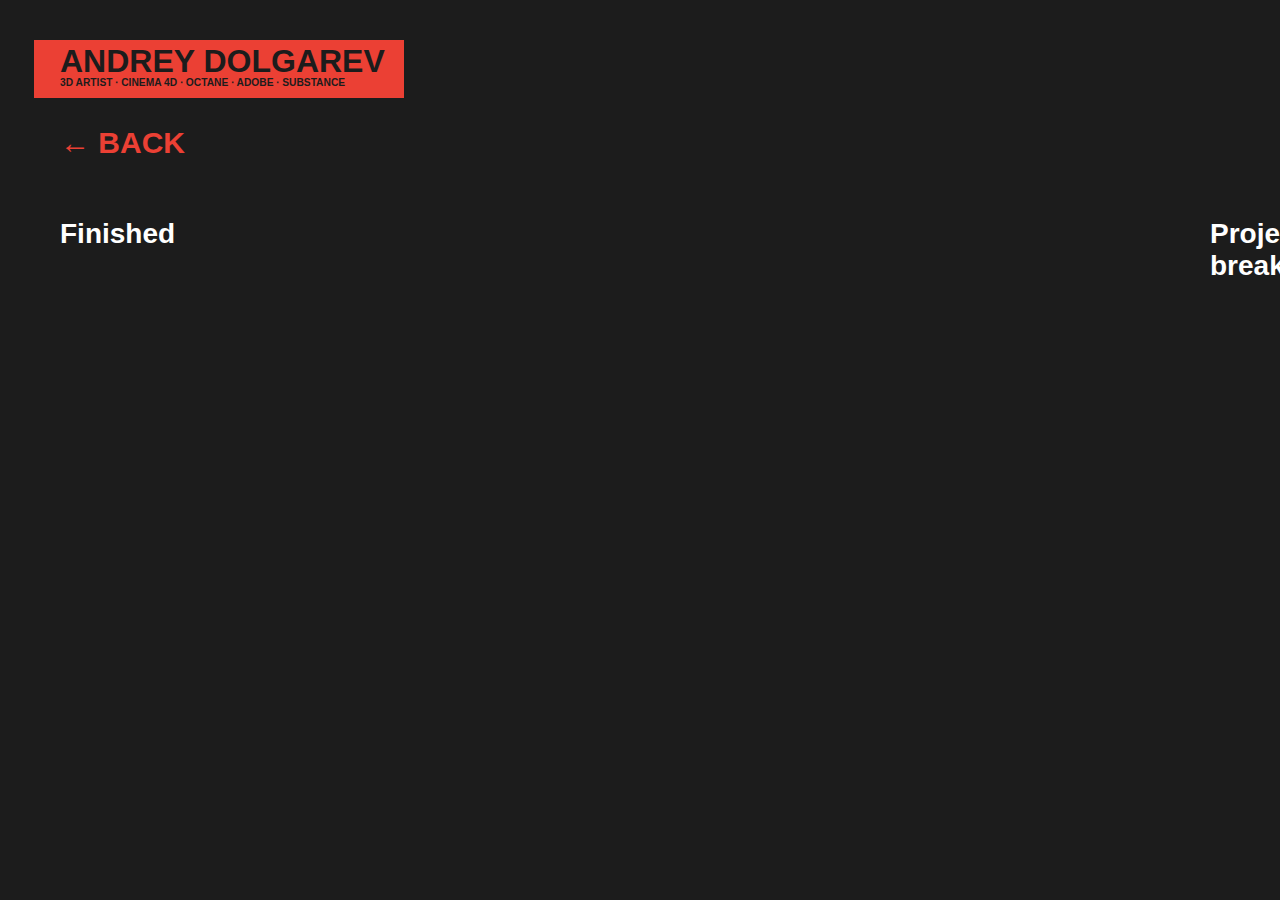
<file: CarsPage.html>
<!DOCTYPE html>
<html>
   <head>
     <link rel="icon" href="image.png">
     <meta charset="utf-8" >
     <title>Portfolio</title>
     <script>

     function myFunction() {
	document.getElementById("mainFrameOne").style.display="none";
	document.getElementById("mainFrameTwo").style.display="block";
  document.getElementById("mainFrameThree").style.display="block";
}

</script>
     <link rel="stylesheet" href="styleOne.css">
     <link rel="stylesheet" href="https://cdnjs.cloudflare.com/ajax/libs/font-awesome/4.7.0/css/font-awesome.min.css">
  </head>
  <body bgcolor="#1c1c1c">
    <div class="full-screen-video-container">


     <div class="all-content">
       <div class="black"></div><div class="black2"></div>
       <a href="index.html" class="btn0">ANDREY DOLGAREV<h1 class="main">3D ARTIST ‧ CINEMA 4D ‧ OCTANE ‧ ADOBE ‧ SUBSTANCE</h1></a>
       <a href="WorksPage.html" class="GOBACK">← BACK</a>
       <p class="First">Finished</p>
          <p class="Second">Project breakdown</p>
















</html>
</file>
<file: styleOne.css>
html,body {
  margin: 0;
}

.full-screen-video-container {
  position: relative;
  height: 100vh;
  width: 100vw;
  overflow-x: hidden;
}

.full-screen-video-container video {
  z-index: -1;
  position: absolute;
  width: auto;
  height: auto;
  min-width: 100%;
  min-height: 100%;
  top: 50%;
  left: 50%;
  transform: translate(-50%, -50%);
}

.full-screen-video-content {
  z-index: 1;
  position: absolute;
  bottom:auto;
  width: min(1000px, 25000%);
}

.all-content {
  z-index: 1;
  position: relative;
  padding: 50px;
  height: 700px;
  width: 500px;
  top: auto;
  bottom: 10px;
  left: 10px;
  right: 10px;
}


  .btn0{
    z-index: 2;
    position: absolute;
    font-size: 2em;
    font-family: sans-serif;
    font-weight: bolder;
    color: #1c1c1c;
    text-decoration:none;
    top: 53px;
}

@media (max-width: 1000px) {
  .btn0 {
    font-size: 53px;
  }

}

  .btn1{
    z-index: 2;
    position: absolute;
    font-size: 55px;
    font-family: sans-serif;
    font-weight: bolder;
    color: white;
    text-decoration:none;
    top:150px;
}

@media (max-width: 1000px) {
  .btn1 {
    font-size: 90px;
    top: 220px;
  }

}

  .btn1:hover{
    color: #eb4034;
    transition: .5s;

  }

  .btn2{
    z-index: 2;
    position: absolute;
    font-size: 55px;
    font-family: sans-serif;
    font-weight: bolder;
    color: white;
    text-decoration:none;
    top:205px;
  }

  @media (max-width: 1000px) {
    .btn2 {
      font-size: 90px;
      top: 330px;
    }

  }

  .btn2:hover{
    color: #eb4034;
    transition: .5s;
  }

  .btn3{
    z-index: 2;
    position: absolute;
    font-size: 55px;
    font-family: sans-serif;
    font-weight: bolder;
    color: white;
    text-decoration:none;
    top:260px;
    background-color: transparent;
    border: none;
    left: 42px;
    outline:none;
  }

  @media (max-width: 1000px) {
    .btn3 {
      font-size: 90px;
      top: 440px;
    }

  }

  .btn3:hover{
    color: #eb4034;
    transition: .5s;
  }



  .btn4{
    z-index: 2;
    position: absolute;
    font-size: 55px;
    font-family: sans-serif;
    font-weight: bolder;
    color: WHITE;
    text-decoration:none;
    top:315px;
  }

  .btn4:hover{
    color: #eb4034;
    transition: .5s;
  }






  .main {
    z-index: 2;
    position: absolute;
    top: 26px;
    font-size: .32em;
    font-family: sans-serif;
    color: #1c1c1c;
    font-weight: bolder;
  }

  @media (max-width: 1000px) {
    .main {
      font-size: 17px;
      top: 50px;
    }

  }

  .black {
    z-index: 1;
    padding: 10px;
    position: absolute;
    background-color: #eb4034;
    width: 350px;
    height: 38px;
    left: 24px;
  }

  @media (max-width: 1000px) {
    .black {
      width: 580px;
      height: 80px;
    }

  }





.TelegramBack{
  z-index: 10;
  padding: 10px;
  position: absolute;
  background-color: #0088cc;
  width: 350px;
  height: 40px;
  left: 24px;
  top: 360px;
}

@media (max-width: 1000px) {
  .TelegramBack {
    width: 345px;
    height: 60px;
    top: 580px;
  }

}

.TelegramButtonAppeared {

  z-index: 2;
  position: absolute;
  font-size: 35px;
  font-family: sans-serif;
  font-weight: bold;
  color: white;
  text-decoration:none;
  bottom: 10px;
  left: 24px;

}

@media (max-width: 1000px) {
  .TelegramButtonAppeared {
    top: 17px;
  }

}


.VKBack{
  z-index: 10;
  padding: 10px;
  position: absolute;
  background-color: #2787F5;
  width: 235px;
  height: 40px;
  left: 24px;
  top: 430px;
  transition: .6;
}

@media (max-width: 1000px) {
  .VKBack {
    width: 230px;
    height: 60px;
    top: 670px;
  }

}

.VkAppeared {

  z-index: 10;
  position: absolute;
  font-size: 35px;
  font-family: sans-serif;
  font-weight: bold;
  color: white;
  text-decoration:none;
  bottom: 10px;
  left: 24px;
  transition: .6;


}

@media (max-width: 1000px) {
  .VkAppeared {
    top: 17px;
  }
}


.GBack{
  z-index: 10;
  padding: 10px;
  position: absolute;
  background-color: #c71610;
  width: 460px;
  height: 40px;
  left: 24px;
  top: 500px;
  transition: .6;
}

@media (max-width: 1000px) {
  .GBack {
    width: 440px;
    height: 60px;
    top: 761px;
  }

}

.GAppeared {

  z-index: 10;
  position: absolute;
  font-size: 35px;
  font-family: sans-serif;
  font-weight: bold;
  color: white;
  text-decoration:none;
  bottom: 13.5px;
  left: 24px;
  transition: .6;


}

@media (max-width: 1000px) {
  .GAppeared {
    top: 16.5px;
  }
}

.All{
  position: absolute;
  top: 27%;
  width: 100%;
  height: 100%;
margin-right: 100%;
display: block;
}

@media (min-width: 2560px) {
  .All {
  width: 134%;
  height: 150%;
  }
}

@media (max-width: 1440px) {
  .All {
  width: 74%;
  height: 95%;
  }
}

@media (max-width: 1280px) {
  .All {
  width: 65%;
  height: 95%;
  }
}

@media (max-width: 1000px) {
  .All {
  width: 50%;
  height: 95%;
  top: 260px;
  }
}

.Cars {
position: absolute;
width: 100%;
height: 40%;
background-color:#eb4034;
left: 0%;

}

.Cars video {

  z-index: 1;
  position: absolute;
  width: 60%;
  height: 60%;
  object-fit: cover;
  min-width: 100%;
  min-height: 100%;


}

.CarsText {
  z-index: 5;
  position: absolute;
color:white;
font-family: sans-serif;
font-size: 200%;
font-weight: bold;
top:32%;
left: 39%;

}

.Orange {
  position: absolute;
  width: 135%;
  height: 100%;
  background-color:#eb4034;
  left: -10%;

}

.Instr {
position: absolute;
width: 100%;
height: 40%;
background-color:#eb4034;
left: 102%;
top: 0%;

}

.Instr video {

  z-index: 1;
  position: absolute;
  width: 50%;
  height: 50%;
  object-fit: cover;
  min-width: 100%;
  min-height: 100%;


}

.InstrText {
  z-index: 5;
  position: absolute;
color:white;
font-family: sans-serif;
font-size: 200%;
font-weight: bold;
top:32%;
left: 33%;

}


@media (min-width: 2560px) {
  .InstrText {
   left: 33%;
  }
}

@media (max-width: 1440px) {
  .InstrText {
  left: 30%;
  }
}

@media (max-width: 1280px) {
  .InstrText {
    left: 24%;
  }
}

@media (max-width: 1000px) {
  .InstrText {
left: 14%;
  }
}


.OrangeTwo {
  position: absolute;
  width: 158%;
  height: 100%;
  background-color:#eb4034;
  left: -10%;

}

.Phone {
position: absolute;
width: 100%;
height: 40%;
background-color:#eb4034;
left: 203.8%;
top: 0%;

}

.Phone video {

  z-index: 1;
  position: absolute;
  width: 50%;
  height: 50%;
  object-fit: cover;
  min-width: 100%;
  min-height: 100%;


}

.PhoneText {
  z-index: 5;
  position: absolute;
color:white;
font-family: sans-serif;
font-size: 200%;
font-weight: bold;
top:32%;
left: 41%;

}

.OrangeThree {
  position: absolute;
  width: 138%;
  height: 100%;
  background-color:#eb4034;
  left: -10%;

}


.Trade {
position: absolute;
width: 200%;
height: 20%;
background-color:#eb4034;
left: -10%;
top: 60.4%;

}

.Trade video {

  z-index: 1;
  position: absolute;
  width: 50%;
  height: 50%;
  object-fit: cover;
  min-width: 100%;
  min-height: 100%;


}

.TradeText {
  position: relative;
color:white;
font-family: sans-serif;
font-size: 400%;
font-weight: bold;
top:24%;
left: 105%;

}

.OrangeFour {
  position: absolute;
  width: 155%;
  height: 100%;
  background-color:#eb4034;
  left: -10%;

}

.Watches {
position: absolute;
width: 200%;
height: 20%;
background-color:#eb4034;
left: -10%;
top: 80.5%;

}

.Watches video {

  z-index: 1;
  position: absolute;
  width: 50%;
  height: 50%;
  object-fit: cover;
  min-width: 100%;
  min-height: 100%;


}

.WatchesText {
  position: relative;
color:white;
font-family: sans-serif;
font-size: 400%;
font-weight: bold;
top:24%;
left: 105%;

}

.OrangeFive {
  position: absolute;
  width: 165%;
  height: 100%;
  background-color:#eb4034;
  left: -10%;

}


.GOBACK{
  position: absolute;
  color: #eb4034;
  top: 17%;
  font-size: 30px;
  font-family: sans-serif;
  font-weight: bold;
  text-decoration: none;


}

.GOBACK:hover{
    color: white;

    transition: .3s;
}

@media (max-width: 1000px) {
  .GOBACK {

  top: 175px;
  font-size: 40PX;
  }
}

.First {
  position: absolute;
  color: white;
  top: 25%;
  font-size: 28PX;
  font-family: sans-serif;
  font-weight: bolder;
  text-decoration: none;
}

.Second {
  position: absolute;
  color: white;
  top: 25%;
  font-size: 28PX;
  font-family: sans-serif;
  font-weight: bolder;
  text-decoration: none;
  left: 200%;
}
</file>
